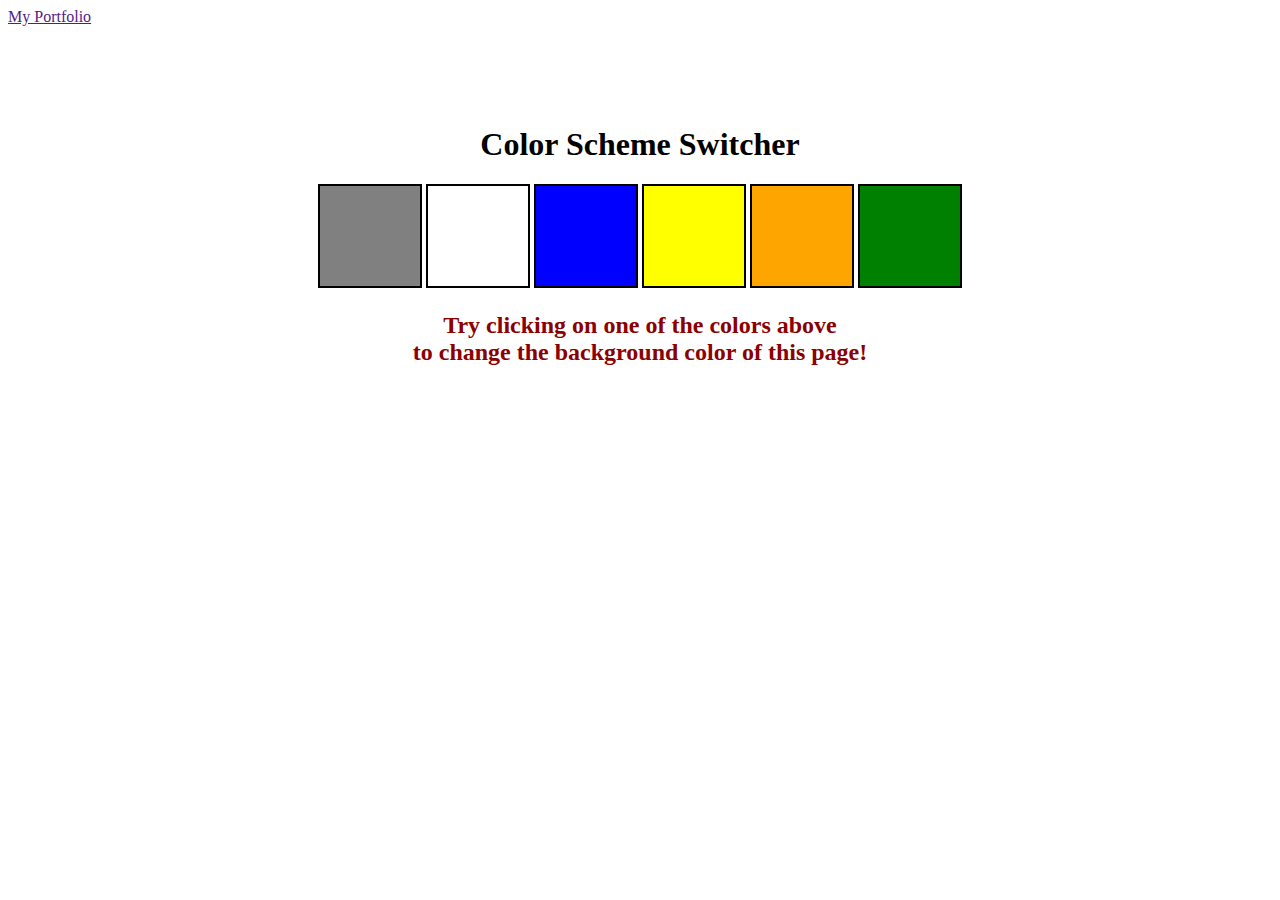
<file: Project1  Color_Changer/index.html>
<!DOCTYPE html>
<html lang="en">
  <head>
    <meta charset="UTF-8" />
    <meta name="viewport" content="width=device-width, initial-scale=1.0" />
    <meta http-equiv="X-UA-Compatible" content="ie=edge" />
    <link rel="stylesheet" href="style.css" />
    <!-- <link rel="stylesheet" href="../styles.css" /> -->
    <title>JavaScript Background Color Switcher</title>
  </head>
  <body>
    <nav>
      <!-- <a href="/" aria-current="page">Home</a> -->
      <a target="_blank" href=""
        >My Portfolio</a
      >
    </nav>
    <div class="canvas">
      <!-- <a
        style="
          background-color: #fff;
          padding: 10px 30px;
          border-radius: 8px;
          color: #212121;
          text-decoration: none;
          border: 2px solid #212121;
        "
        href="../index.html"
        >Back to Home Page</a
      > -->
      <h1>Color Scheme Switcher</h1>
      <span class="button" id="grey"></span>
      <span class="button" id="white"></span>
      <span class="button" id="blue"></span>
      <span class="button" id="yellow"></span>
      <span class="button" id="orange"></span>
      <span class="button" id="green"></span>
      <h2>
        Try clicking on one of the colors above
        <span>to change the background color of this page!</span>
      </h2>
    </div>
    <script src="script.js"></script>
  </body>
</html>
</file>
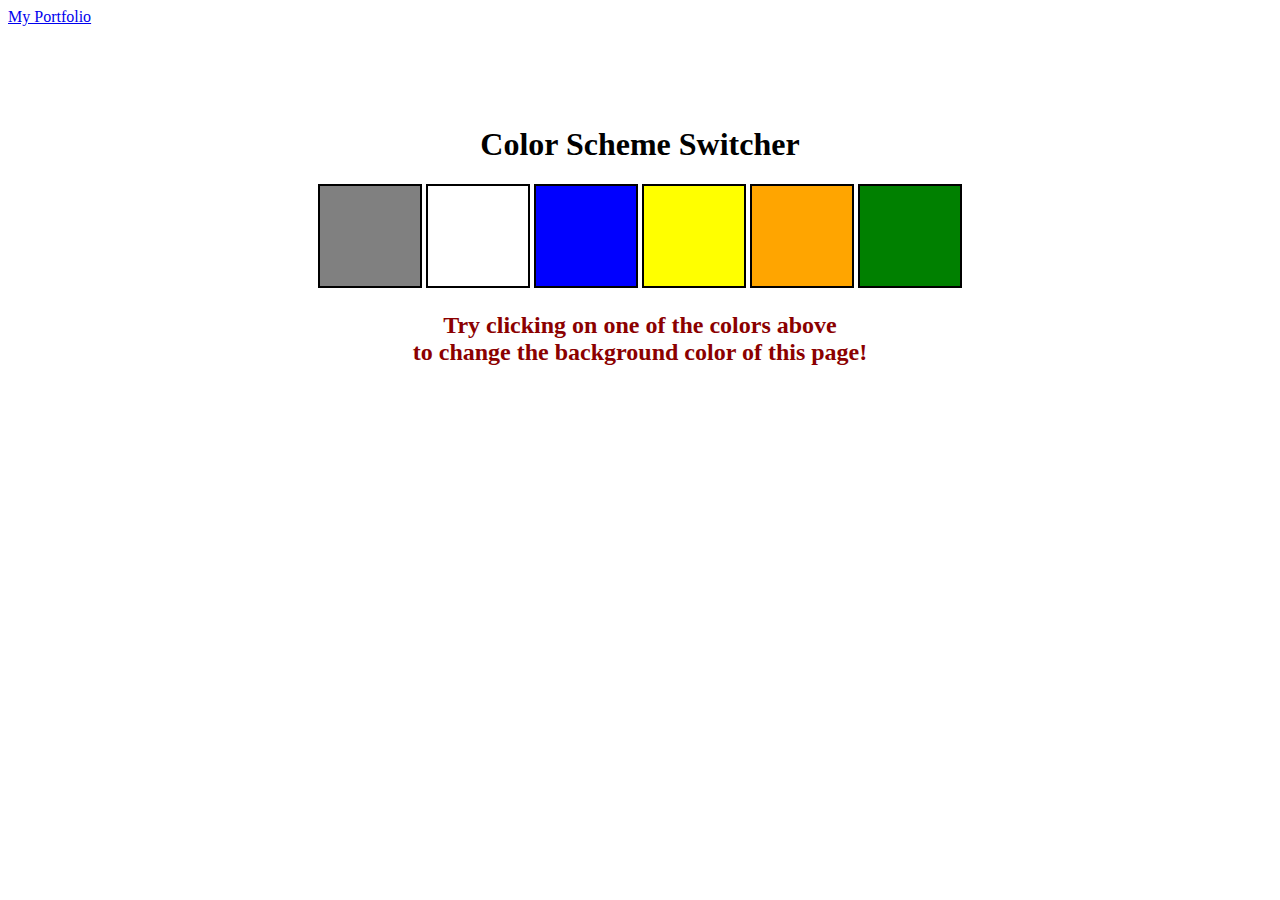
<file: Project1 Color_Changer/index.html>
<!DOCTYPE html>
<html lang="en">
  <head>
    <meta charset="UTF-8" />
    <meta name="viewport" content="width=device-width, initial-scale=1.0" />
    <meta http-equiv="X-UA-Compatible" content="ie=edge" />
    <link rel="stylesheet" href="style.css" />
    <!-- <link rel="stylesheet" href="../styles.css" /> -->
    <title>JavaScript Background Color Switcher</title>
  </head>
  <body>
    <nav>
      <!-- <a href="/" aria-current="page">Home</a> -->
      <a target="_blank" href="https://www.youtube.com/@chaiaurcode"
        >My Portfolio</a
      >
    </nav>
    <div class="canvas">
      <!-- <a
        style="
          background-color: #fff;
          padding: 10px 30px;
          border-radius: 8px;
          color: #212121;
          text-decoration: none;
          border: 2px solid #212121;
        "
        href="../index.html"
        >Back to Home Page</a
      > -->
      <h1>Color Scheme Switcher</h1>
      <span class="button" id="grey"></span>
      <span class="button" id="white"></span>
      <span class="button" id="blue"></span>
      <span class="button" id="yellow"></span>
      <span class="button" id="orange"></span>
      <span class="button" id="green"></span>
      <h2>
        Try clicking on one of the colors above
        <span>to change the background color of this page!</span>
      </h2>
    </div>
    <script src="script.js"></script>
  </body>
</html>
</file>
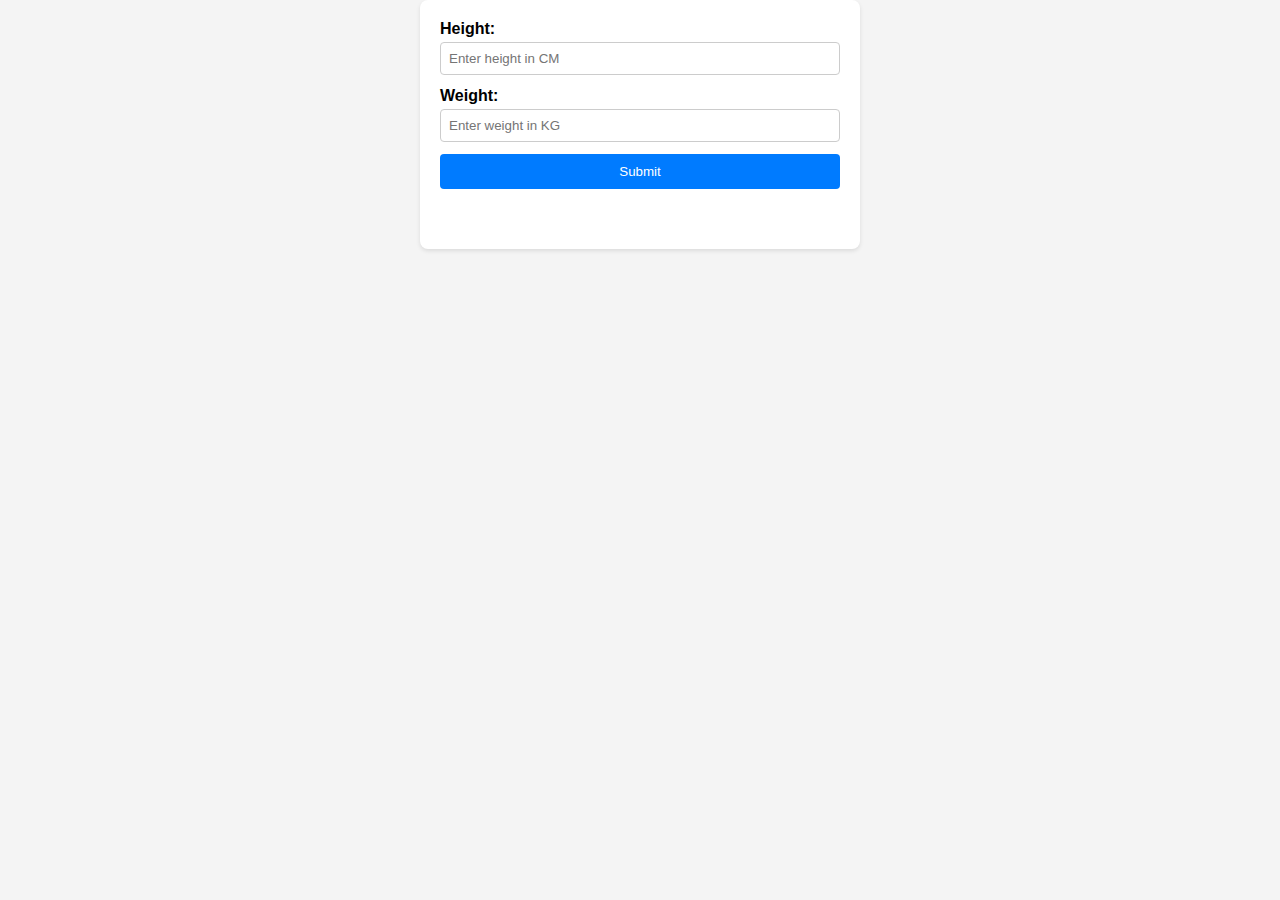
<file: Project2 BMI_Generator/index.html>
<!DOCTYPE html>
<html lang="en">
<head>
    <meta charset="UTF-8">
    <meta name="viewport" content="width=device-width, initial-scale=1.0">
    <link rel="stylesheet" href="style.css">
    <title>BMI Generator</title>
</head>
<body>
    <div class="centered-container">
        <div class="form-container">
            <form>
                <label for="height">Height:</label>
                <input type="text" id="height" name="height" placeholder="Enter height in CM">

                <label for="weight">Weight:</label>
                <input type="text" id="weight" name="weight" placeholder="Enter weight in KG">

                <button type="submit">Submit</button>
                <div id="results"></div>
                <!-- <div class="weight-guide">
                    <h3>BMI weight guide</h3>
                    <p>Under Weight = Less than 18.6</p>
                    <p>Normal Range = 18.6 and 24.9</p>
                    <p>Overweight = Greater than 24.9</p>
                </div> -->
               
            </form>
        </div>
    </div>
</body>
<script src="script.js"></script>
</html>
</file>
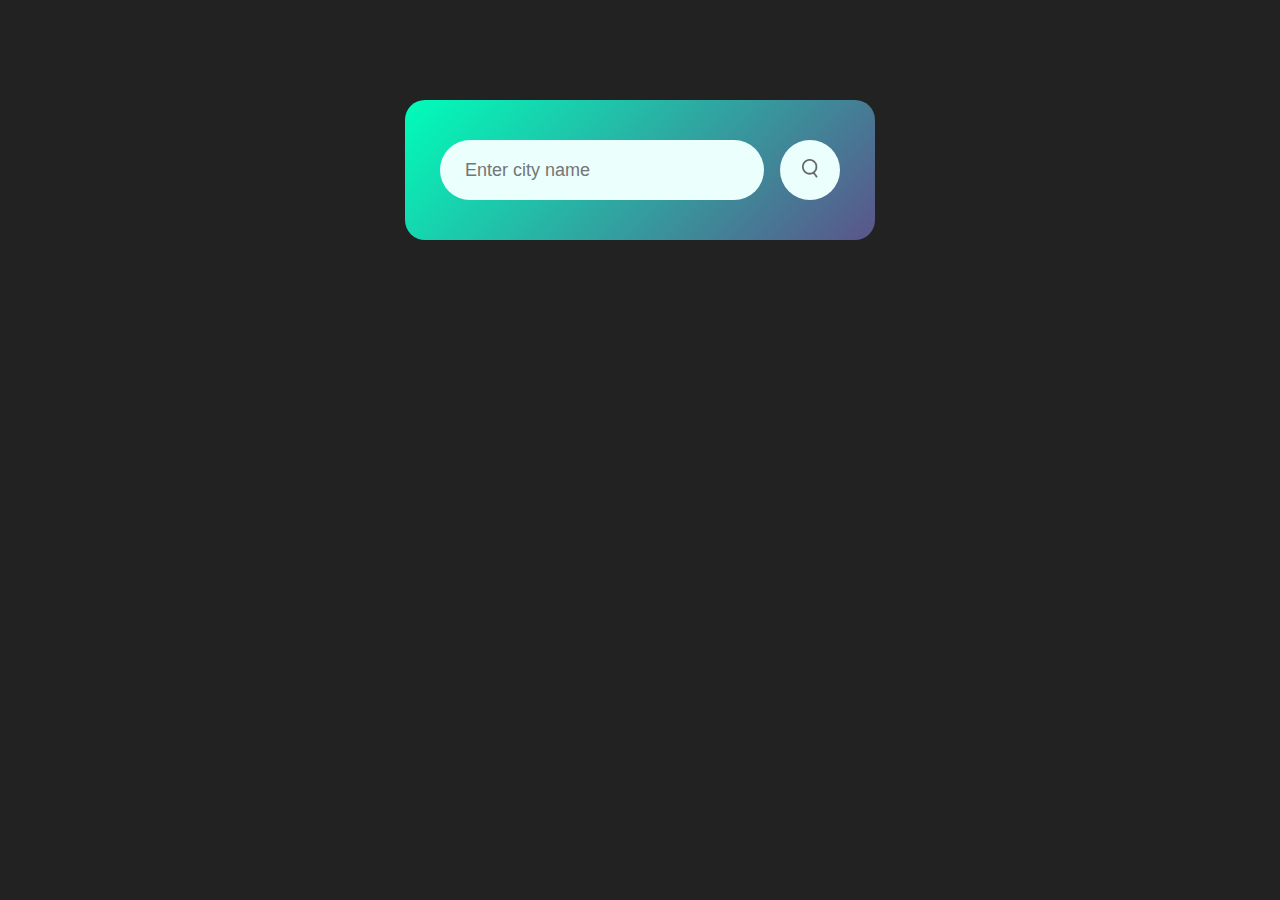
<file: Project3 Weather_App/index.html>
<!DOCTYPE html>
<html lang="en">
<head>
    <meta charset="UTF-8">
    <meta name="viewport" content="width=device-width, initial-scale=1.0">
    <title>Weather App</title>
    <link rel="stylesheet" href="style.css">
</head>
<body>
    <div class="card">
        <div class="search">
            <input type="text" placeholder="Enter city name" spellcheck="false">
            <button><img src="images/search.png"></button> 
        </div>
        <div class="error">
            <p>Invalid City Name</p>
        </div>
        <div class="weather">
            <img src="images/rain.png" class="weather-icon">
            <h1 class="temp">22°c</h1>
            <h1 class="city">New York</h1>
            <div class="details">
                <div class="col">
                    <img src="images/humidity.png">
                    <div>
                        <p class="humidity">50%</p>
                        <p>Humidity</p>
                    </div>
                </div>
                <div class="col">
                    <img src="images/wind.png">
                    <div>
                        <p class="wind">15 Km/h</p>
                        <p>Wind Speed</p>
                    </div>
                </div>
            </div>
        
        </div>
    </div>
</body>
<script src="script.js"></script>
</html>
</file>
<file: Project1  Color_Changer/style.css>
html {
    margin: 0;
  }
  
  span {
    display: block;
  }
  .canvas {
    margin: 100px auto 100px;
    width: 80%;
    text-align: center;
  }
  
  .button {
    width: 100px;
    height: 100px;
    border: solid black 2px;
    display: inline-block;
  }
  
  #grey {
    background: grey;
  }
  
  #white {
    background: white;
  }
  #blue {
    background: blue;
  }
  #yellow {
    background: yellow;
  }
  #orange {
    background: orange;
  }
  #green {
    background: green;
  }
  h2{
    color: darkred;
  }
</file>
<file: Project1 Color_Changer/style.css>
html {
    margin: 0;
  }
  
  span {
    display: block;
  }
  .canvas {
    margin: 100px auto 100px;
    width: 80%;
    text-align: center;
  }
  
  .button {
    width: 100px;
    height: 100px;
    border: solid black 2px;
    display: inline-block;
  }
  
  #grey {
    background: grey;
  }
  
  #white {
    background: white;
  }
  #blue {
    background: blue;
  }
  #yellow {
    background: yellow;
  }
  #orange {
    background: orange;
  }
  #green {
    background: green;
  }
  h2{
    color: darkred;
  }
</file>
<file: Project2 BMI_Generator/style.css>
body {
    font-family: Arial, sans-serif;
    background-color: #f4f4f4;
    margin: 0;
    padding: 0;

    /* display: flex; */
    justify-content: center;
    align-items: center;
    min-height: 100vh;
    /* background-color: #f4f4f4; */

}

.form-container {
    max-width: 400px;
    margin: 0 auto;
    padding: 20px;
    background-color: #fff;
    border-radius: 8px;
    box-shadow: 0 2px 4px rgba(0, 0, 0, 0.1);

    

}


form {
    display: flex;
    flex-direction: column;
}

label {
    font-weight: bold;
    margin-bottom: 4px;
}

input {
    padding: 8px;
    margin-bottom: 12px;
    border: 1px solid #ccc;
    border-radius: 4px;
    outline: none;
}

button {
    background-color: #007bff;
    color: #fff;
    border: none;
    border-radius: 4px;
    padding: 10px 20px;
    cursor: pointer;
}

button:hover {
    background-color: #0056b3;
}
#results{
    padding: 20px 50px;
   
}
</file>
<file: Project3 Weather_App/style.css>
*{
    margin: 0;
    padding: 0;
    font-family: 'Popping', sans-serif;
    box-sizing: border-box;
}
body{
    background-color: #222;
}

.card{
    width: 90%;
    max-width: 470px;
    background: linear-gradient(135deg, #00feba,#5b548a);
    color : #fff;
    margin: 100px auto 0;
    border-radius: 20px;
    padding: 40px 35px;
    text-align: center;
}

.search{
    width: 100%;
    display: flex;
    align-items: center;
    justify-content: space-between;
}

.search input{
    border:0;
    outline: 0;
    background: #ebfffc;
    color:#555;
    padding: 10px 25px;
    height: 60px;
    border-radius: 30px;
    flex :1;
    margin-right: 16px;
    font-size: 18px;
}
.search button{
    border: 0;
    outline: 0;
    background: #ebfffc;
    border-radius: 50%;
    width: 60px;
    height: 60px;
    cursor: pointer;
}
.search button img{
    width:16px;
     
}
.weather-icon{
    width: 170px;
    margin-top: 30px;

}
.weather h1{
    font-size: 80px;
    font-weight: 500;
}
.weather h2{
    font-size: 45px;
    font-weight: 400;
    margin-top: -10px;
}
.details{
    display: flex;
    align-items: center;
    justify-content: space-between;
    padding: 0 20px;
    margin-top: 50px;
}
.col{
    display: flex;
    align-items: center;
    text-align: left;
}
.col img{
    width: 40px;
    margin-right: 10px;
}
.humidity, .wind{
    font-size: 28px;
    margin-top: -6px;
     
}

.weather{
    display: none;
}
.error{
    text-align: left;
    margin-left: 10px;
    font-size: 14px;
    margin-top: 10px;
    display: none;
}
</file>
